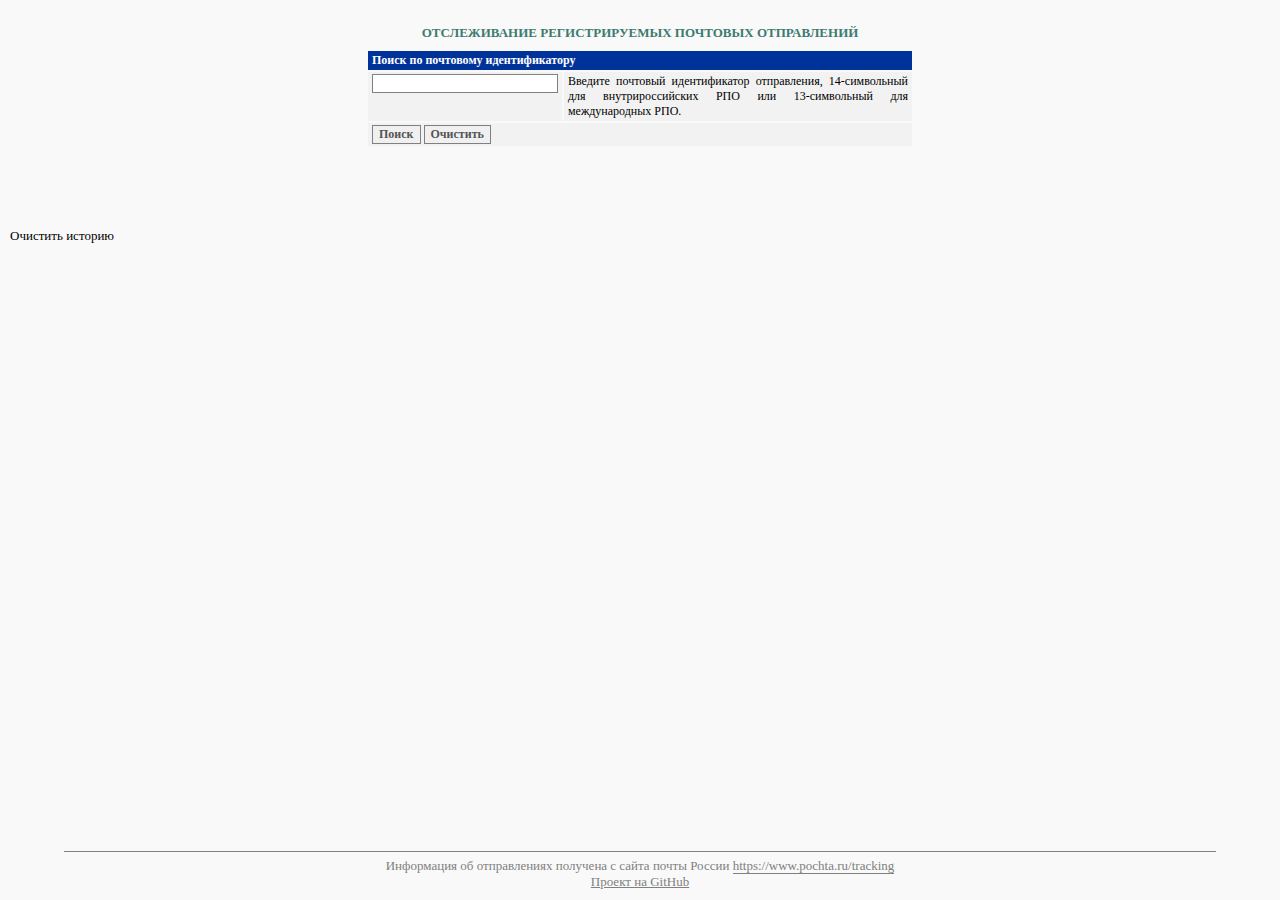
<file: index.html>
﻿<!DOCTYPE html>
<html>
<head>
	<meta charset="utf-8">
	<title>Отслеживание регистрируемых почтовых отправлений</title>
	<link href="css/main.css" rel="stylesheet" type="text/css">
	<script type="text/javascript" src="js/jquery-3.1.1.min.js"></script>
	<script type="text/javascript" src="js/core.js"></script>
</head> 
<body>
<!-- http://info.russianpost.ru/servlet/post_item -->
<center>
	<div class="greentitle"><a href="/">Отслеживание регистрируемых почтовых отправлений</a></div>
	<table cellpadding="0" cellspacing="2" id="tracksearch">
		<tr>
			<th colspan="2">Поиск по почтовому идентификатору</th>
		</tr>
		<tr>
			<td><input type="text" maxlength="14" id="input_track"></td>
			<td>Введите почтовый идентификатор отправления, 14-символьный для внутрироссийских РПО или 13-символьный для международных РПО.</td>
		</tr>
		<tr>
			<td colspan="2"><button id="search_button">Поиск</button> <button id="clear_button">Очистить</button></td>
		</tr>
	</table>
	
	<div id="ErrorMessageBox">
		<div class="err_title greentitle"></div><div class="err_txt errortext"></div>
	</div>
	<noscript>
		<div class="greentitle">Ошибка</div><div class="errortext">Включите JavaScript для работы.</div>
	</noscript>
		
	<div id="result_print" style="display:none;">
		<!-- Информация о посылке -->
		<div id="trackinfo">
			<div style="float:left;">
				<div id="tracktitle"></div>
				<div id="trackstatus"></div>
			</div>
			<div style="float:right;">
				<div id="trackdetail"></div>	
			</div>
		</div>
		<div style="margin-bottom:8px; clear:both;"></div>
		<!-- Таблица с историей операций -->
		<table cellpadding="0" cellspacing="2" id="trackresult">
			<thead>
				<tr>
					<th rowspan="2">№</th>
					<th rowspan="2">Операция</th>
					<th rowspan="2">Дата</th>
					<th colspan="3">Место проведения операции</th>
					<th rowspan="2">Вес (кг.)</th>
				</tr>
				<tr>
					<th>Индекс</th>
					<th>Город</th>
					<th>Название ОПС</th>
				</tr>
			</thead>
			<tbody id="trackresult_rows"></tbody>
			<tr class="thunderline">
				<td></td><td></td><td></td><td></td><td></td><td></td><td></td>
			</tr>
		</table>
	</div>
	<div style="margin-top:60px;"></div>
	<div id="footer">
		<div>
			Информация об отправлениях получена с сайта почты России <span style="border-bottom:1px solid">https://www.pochta.ru/tracking</span><br>
			<a href="https://github.com/LuzRain/OldPostTrackingPage" target="_blank">Проект на GitHub</a>
		</div>
	</div>
</center>

</body>
</html>
</file>
<file: css/main.css>
﻿
/*================================ Main ================================*/

html, body, div, span, h1, h2, h3, h4, h5, h6, p, em, img, strong, sub, sup, b, u, i,  dl, dt, dd, menu, fieldset, form, label, tbody, tfoot, thead, article, aside, canvas, details, figcaption, figure, footer, header, hgroup, nav, section, summary, time, mark, audio, video, table, tr, td, th {
	margin:0;
	padding:0;
	border:0;
}

html {
	min-height: 100%;
	position:relative;
}

body {
	/*background: #d6d6d6 url(img/bg.png);*/
	background: #f9f9f9;
	padding:25px 10px;

	font-family: verdana;
	font-size: 13px;

	
}

a { color: #808080; }
a:hover { color: #003399; }

.greentitle {
	color: #3d7b70;
	font-weight: bold;
	text-transform: uppercase;
	margin-bottom: 8px;
}
.greentitle a {
	color: inherit;
	text-decoration:none;
}

.trackn {
	color: #003399;
	font-weight: bold;
}

#result_print {
	/*margin-bottom:60px;*/
}

#footer {
	position: absolute;
	bottom:10px;
	left:0;
	width:100%;
}
#footer div { 
	width:90%;
	border-top: 1px solid #808080;
	color: #808080;
	padding-top:6px;
}



#ErrorMessageBox {
	display: none;
}

.errortext {
	color:#e84132;
	font-weight: bold;
}



.inputerror {
	border: 1px solid #e84132 !important;
}



.loaderimage {
	width:220px;
	height:19px;
	background: url('[data-uri]') no-repeat;
}
















/*================================ Table ================================*/

table * {
	font-family: verdana;
	font-size: 12px;
}

.center {
	margin: 0 auto;
}

#tracksearch {
	width: 548px;
	margin-bottom:80px;
}

#tracksearch th, #trackresult th {
	background: #003399;
	color: #fff;
	font-weight: bold;
}

#tracksearch th, #tracksearch td, #trackresult th, #trackresult td{
	padding:2px 4px;
	vertical-align: top;
	text-align: center;
}

#tracksearch tr, #trackresult tr{
	background: #f2f2f2;
}


#tracksearch th {
	text-align: left !important;
}

#tracksearch td {
	text-align: justify;
}

#tracksearch input {
	border: 1px solid #808080;
	width: 180px;
	padding: 1px 2px;
}

#tracksearch input:focus, #tracksearch button:focus {
	outline: 0;
}

#tracksearch button {
	border: 1px solid #808080;
	background: #f0f0f0;
	color: #555;
	font-weight: bold;
	cursor: pointer;
}




#trackinfo {
	width: 950px;
	text-align: left;
	/*display:none;*/
}


#trackdetail td:first-of-type {
	text-align: right;
	padding-right: 6px;
}

#trackdetail td:last-of-type{
	text-align: left;
	font-weight: bold;
}




#tracktitle {
	color: #3d7b70;
	font-size: 22px;
	font-weight: bold;
	font-family: sans-serif, Arial;
}

#trackstatus {
	color: #666;
	font-size: 14px;
	font-weight: bold;
	margin-top: -2px;

}






#trackresult {
	width: 960px;
}

#trackresult th {
	text-align: center;
	vertical-align: middle;
}

#trackresult tr:nth-child(even) {
	background: #ecebf0;
}

#trackresult tr:hover {
	background: #f0f0de;
}

#trackresult .thunderline>td {
	background: #003399;
	height: 0;
}

#trackresult_rows th {
	padding: 40px;
}


#trackresult td {
	padding: 4px;
}




.arrived {
	padding-right: 22px;
	background: url('[data-uri]') no-repeat right center;
}




.index_detail {
	cursor: help;
	border-bottom: 1px dashed #000080;
}


#indexdetail {
	z-index: 9999;
	display: none;
	position: absolute;
	text-align: left;
	padding: 4px;
	background-color: #ffffe1;
	font-size: 12px;
	white-space: nowrap;
	border: 1px solid #003399;

	box-shadow: 0 0 10px rgba(0,51,153,0.6);


}













/*================================ History ================================*/

#searchHistory {
	position:absolute;
	border: 1px solid #000;
	text-align:left;
	background: #fff;
	box-shadow: 3px 3px 3px rgba(0,0,0,0.5);
	margin:0;
}

#searchHistory>span {
	display:block;
	font-size:11px;
	text-align: center;
	padding:2px;
	cursor: pointer;
	color:grey;
}

#searchHistory>ul {
	margin:0;
	padding:0;
}

#searchHistory>ul>li {
	font-weight: normal;
	padding: 0 0 1px 1px;
	cursor: default;
	-moz-user-select: none;
	-khtml-user-select: none;
	user-select: none;
	list-style: none;
}

#searchHistory>ul>li:last-child {
	padding-bottom: 0px;
}


.dropselected {
	color:#fff;
	background: #039;

}
</file>
